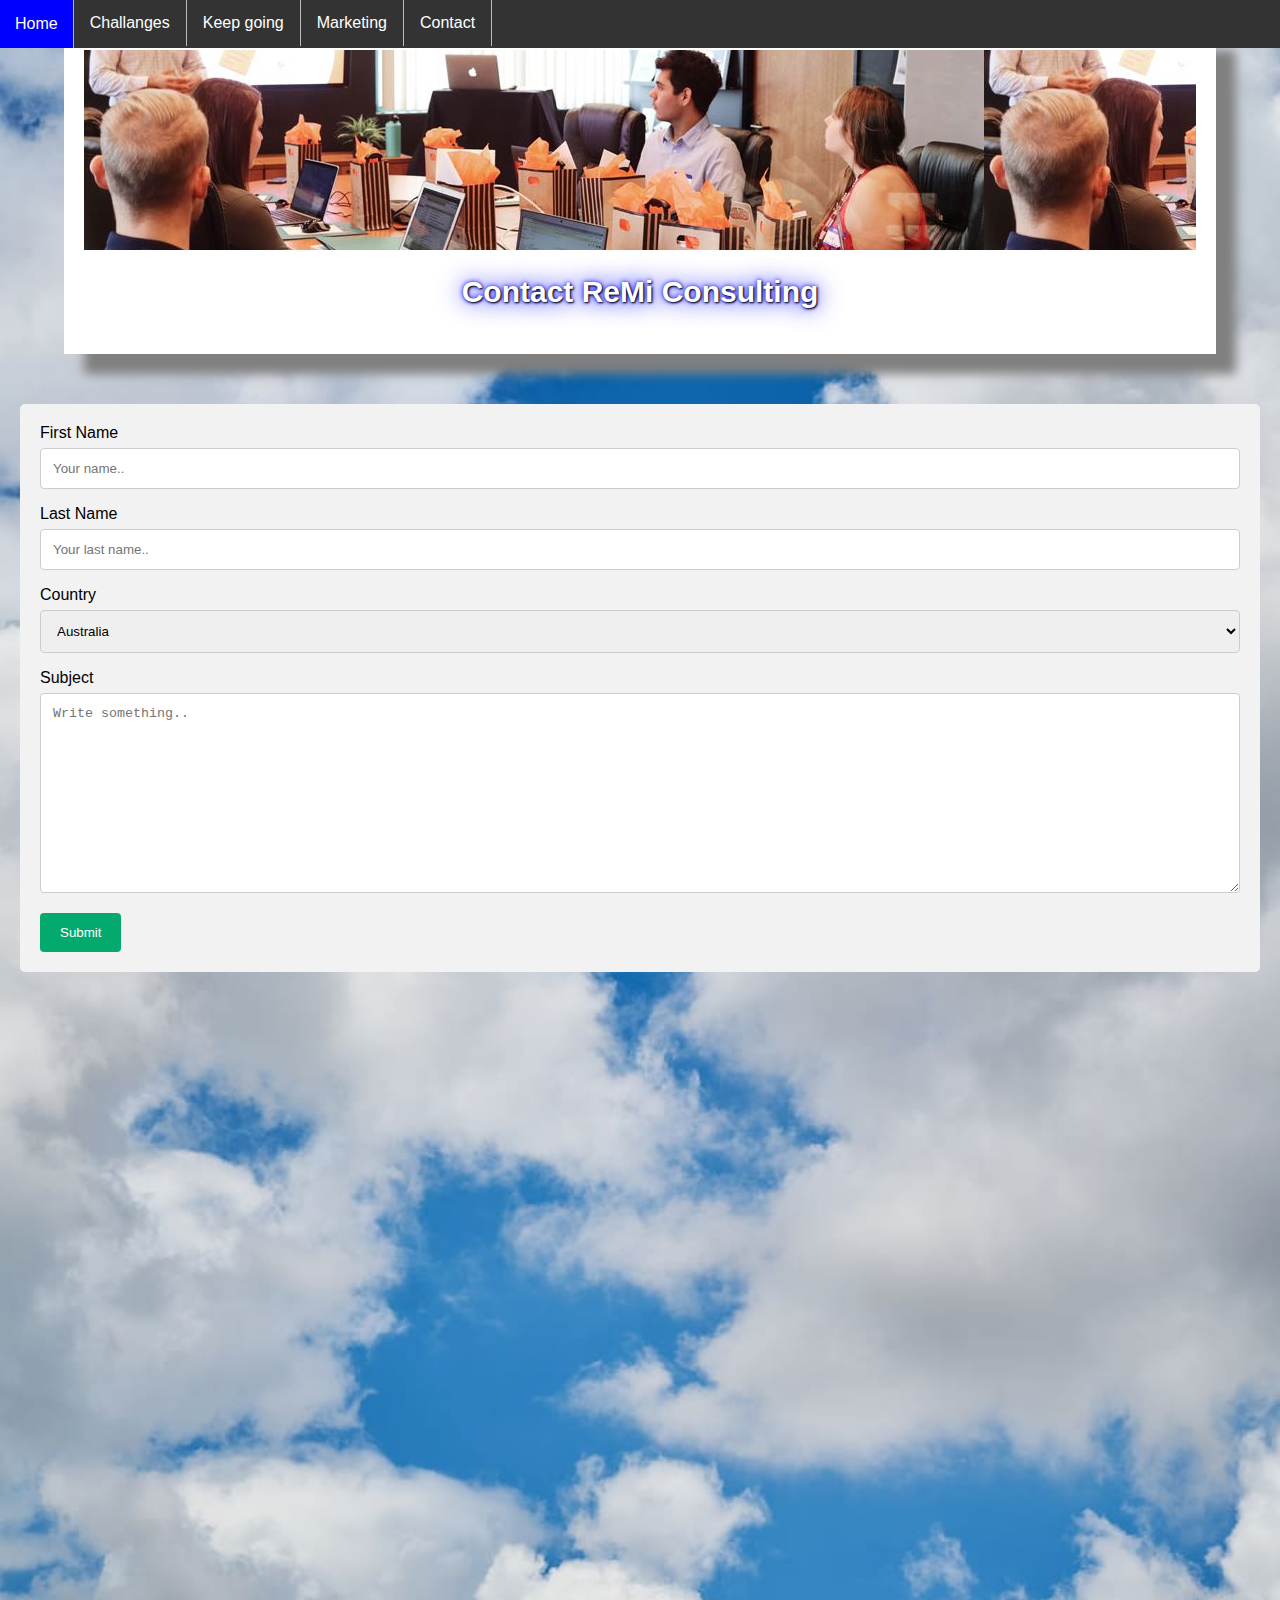
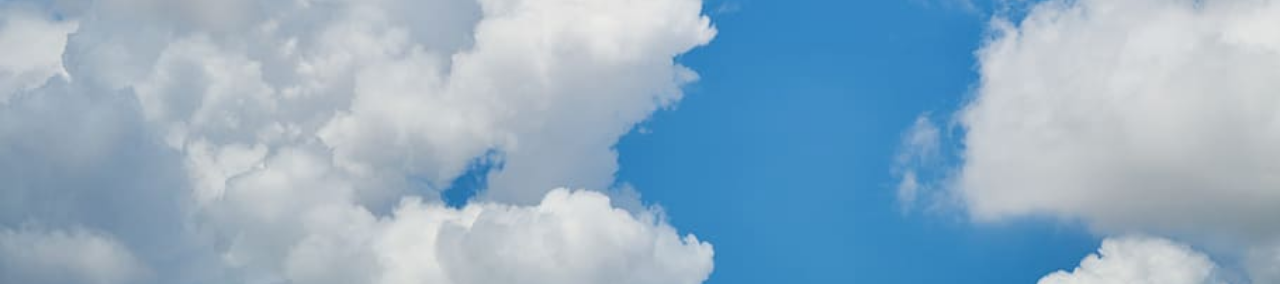
<file: contact.html>
<!DOCTYPE html>
<html lang="en">
<head>
    <meta charset="UTF-8">
    <meta http-equiv="X-UA-Compatible" content="IE=edge">
    <meta name="viewport" content="width=device-width, initial-scale=1.0">
    <link rel="stylesheet" href="https://cdnjs.cloudflare.com/ajax/libs/font-awesome/4.7.0/css/font-awesome.min.css">
    <link rel="stylesheet" type="text/css" href="css/contact.css">
	<link rel="icon" type="image/png" href="images/favicon1.png">
	<title>ReMi Consulting </title>
</head>
    
<body>

<div class="nav">
  <ul>
    <li><a class="active" href="index.html">Home</a></li>
    <li><a href="page1.html">Challanges</a></li>
    <li><a href="page2.html">Keep going</a></li>
    <li><a href="page3.html">Marketing</a></li>
    <li><a href="contact.html">Contact</a></li>
   </ul>
</div>	
<div class="box">
	<div class="header-image"></div>
	<div class="box-content"></div>
	<h2>Contact ReMi Consulting</h2>
</div>
<div style="padding:20px;margin-top:30px;height:1500px;">

<div class="container">
  <form action="action_page.php">

    <label for="fname">First Name</label>
    <input type="text" id="fname" name="firstname" placeholder="Your name..">

    <label for="lname">Last Name</label>
    <input type="text" id="lname" name="lastname" placeholder="Your last name..">

    <label for="country">Country</label>
    <select id="country" name="country">
      <option value="australia">Australia</option>
      <option value="canada">Canada</option>
	  <option value="UK">UK</option>
      <option value="usa">USA</option>
    </select>

    <label for="subject">Subject</label>
    <textarea id="subject" name="subject" placeholder="Write something.." style="height:200px"></textarea>

    <input type="submit" value="Submit">

  </form>
</div>

</div>

</body>
</html>
</file>
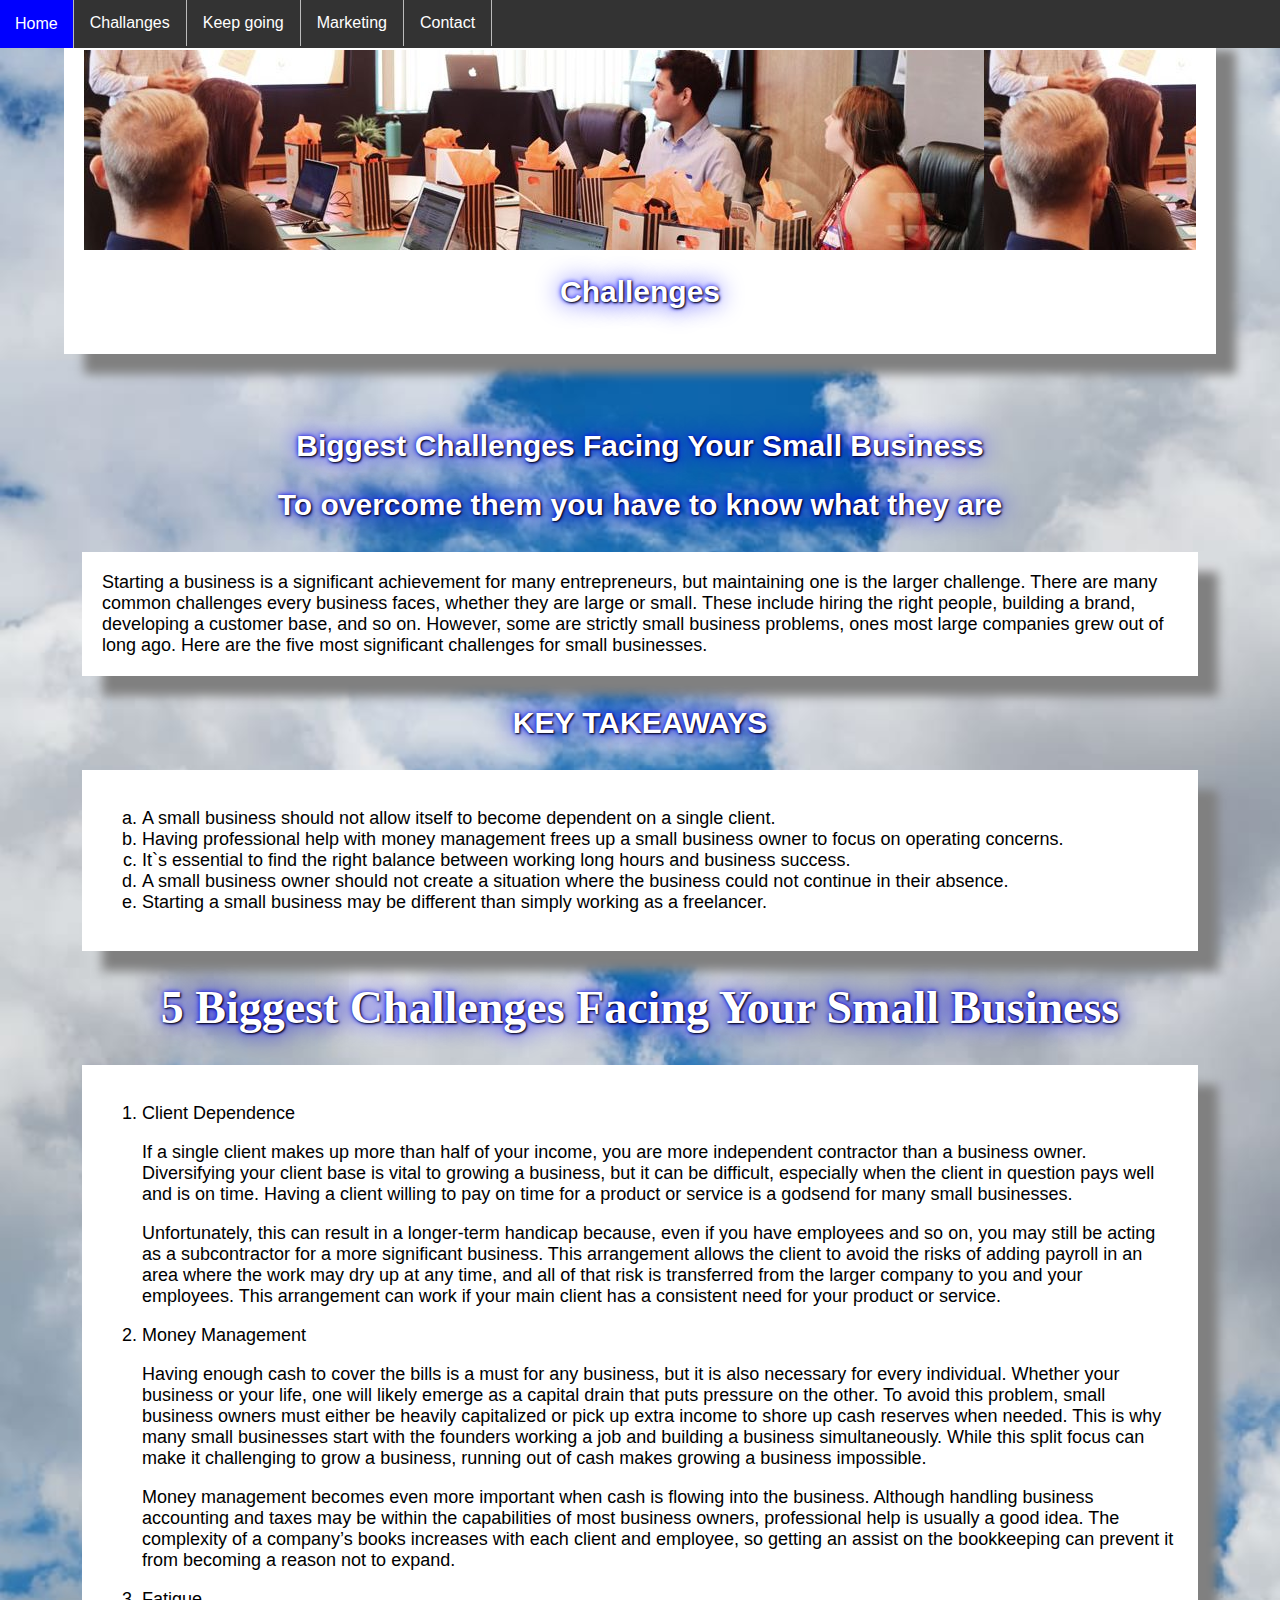
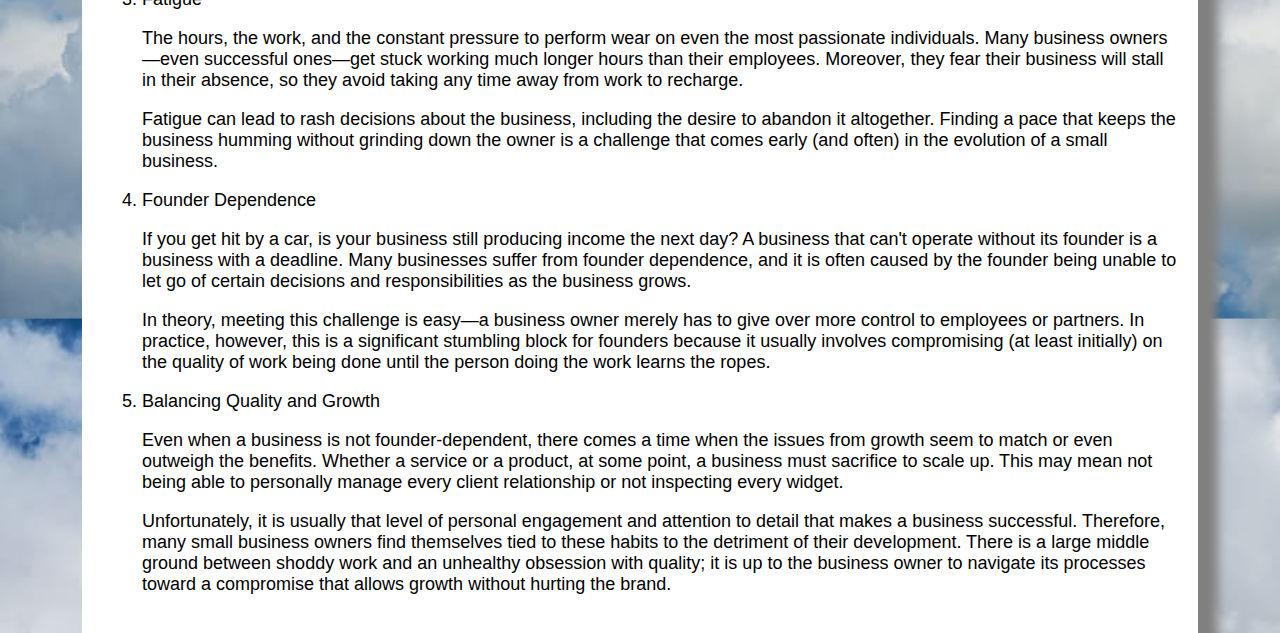
<file: page1.html>
<!DOCTYPE html>
<html lang="en">
<head>
    <meta charset="UTF-8">
    <meta http-equiv="X-UA-Compatible" content="IE=edge">
    <meta name="viewport" content="width=device-width, initial-scale=1.0">
    <link rel="stylesheet" href="https://cdnjs.cloudflare.com/ajax/libs/font-awesome/4.7.0/css/font-awesome.min.css">
    <link rel="stylesheet" type="text/css" href="css/index.css">
	<link rel="icon" type="image/png" href="images/favicon1.png">
	<title>ReMi Consulting </title>
</head>
    
<body>

<div class="nav">
  <ul>
    <li><a class="active" href="index.html">Home</a></li>
    <li><a href="page1.html">Challanges</a></li>
    <li><a href="page2.html">Keep going</a></li>
    <li><a href="page3.html">Marketing</a></li>
    <li><a href="contact.html">Contact</a></li>
   </ul>
</div>	
<div class="box">
	<div class="header-image"></div>
	<div class="box-content"></div>
	<h2>Challenges</h2>
</div>
<div style="padding:20px;margin-top:30px;height:1500px;">
<h2>Biggest Challenges Facing Your Small Business</h2>
<h2>To overcome them you have to know what they are</h2>
<div class="box">
Starting a business is a significant achievement for many entrepreneurs, but maintaining one is the larger challenge. There are many common challenges every business faces, whether they are large or small. These include hiring the right people, building a brand, developing a customer base, and so on. However, some are strictly small business problems, ones most large companies grew out of long ago.
Here are the five most significant challenges for small businesses.
</div>
<h2><b>KEY TAKEAWAYS</b></h2>
<div class="box">
  <ol type="a">
    <li>A small business should not allow itself to become dependent on a single client.</li> 
    <li>Having professional help with money management frees up a small business owner to focus on operating concerns.</li>
    <li>It`s essential to find the right balance between working long hours and business success.</li>
    <li>A small business owner should not create a situation where the business could not continue in their absence.</li>
    <li>Starting a small business may be different than simply working as a freelancer.</li>
  </ol>
</div>
<h1>5 Biggest Challenges Facing Your Small Business</h1>

<div class="box">
  <ol type="1">
    <li>Client Dependence</li>
    <p>If a single client makes up more than half of your income, you are more independent contractor than a business owner. Diversifying your client base is vital to growing a business, but it can be difficult, especially when the client in question pays well and is on time. Having a client willing to pay on time for a product or service is a godsend for many small businesses.</p>
    <p>Unfortunately, this can result in a longer-term handicap because, even if you have employees and so on, you may still be acting as a subcontractor for a more significant business. This arrangement allows the client to avoid the risks of adding payroll in an area where the work may dry up at any time, and all of that risk is transferred from the larger company to you and your employees. This arrangement can work if your main client has a consistent need for your product or service.</p>
    <li>Money Management</li>
    <p></p>Having enough cash to cover the bills is a must for any business, but it is also necessary for every individual. Whether your business or your life, one will likely emerge as a capital drain that puts pressure on the other. To avoid this problem, small business owners must either be heavily capitalized or pick up extra income to shore up cash reserves when needed. This is why many small businesses start with the founders working a job and building a business simultaneously. While this split focus can make it challenging to grow a business, running out of cash makes growing a business impossible.
    <p>Money management becomes even more important when cash is flowing into the business. Although handling business accounting and taxes may be within the capabilities of most business owners, professional help is usually a good idea. The complexity of a company’s books increases with each client and employee, so getting an assist on the bookkeeping can prevent it from becoming a reason not to expand.</p>
    <li>Fatigue</li>
    <p>The hours, the work, and the constant pressure to perform wear on even the most passionate individuals. Many business owners—even successful ones—get stuck working much longer hours than their employees. Moreover, they fear their business will stall in their absence, so they avoid taking any time away from work to recharge.</p>
    <p>Fatigue can lead to rash decisions about the business, including the desire to abandon it altogether. Finding a pace that keeps the business humming without grinding down the owner is a challenge that comes early (and often) in the evolution of a small business.</p>
    <li>Founder Dependence</li>
    <p>If you get hit by a car, is your business still producing income the next day? A business that can't operate without its founder is a business with a deadline. Many businesses suffer from founder dependence, and it is often caused by the founder being unable to let go of certain decisions and responsibilities as the business grows.</p>
    <p>In theory, meeting this challenge is easy—a business owner merely has to give over more control to employees or partners. In practice, however, this is a significant stumbling block for founders because it usually involves compromising (at least initially) on the quality of work being done until the person doing the work learns the ropes.</p>
    <li>Balancing Quality and Growth</li>
    <p>Even when a business is not founder-dependent, there comes a time when the issues from growth seem to match or even outweigh the benefits. Whether a service or a product, at some point, a business must sacrifice to scale up. This may mean not being able to personally manage every client relationship or not inspecting every widget.</p>
    <p>Unfortunately, it is usually that level of personal engagement and attention to detail that makes a business successful. Therefore, many small business owners find themselves tied to these habits to the detriment of their development. There is a large middle ground between shoddy work and an unhealthy obsession with quality; it is up to the business owner to navigate its processes toward a compromise that allows growth without hurting the brand.</p>
    </div>
  </ol>
</div>
</div>
</body

</html>
</file>
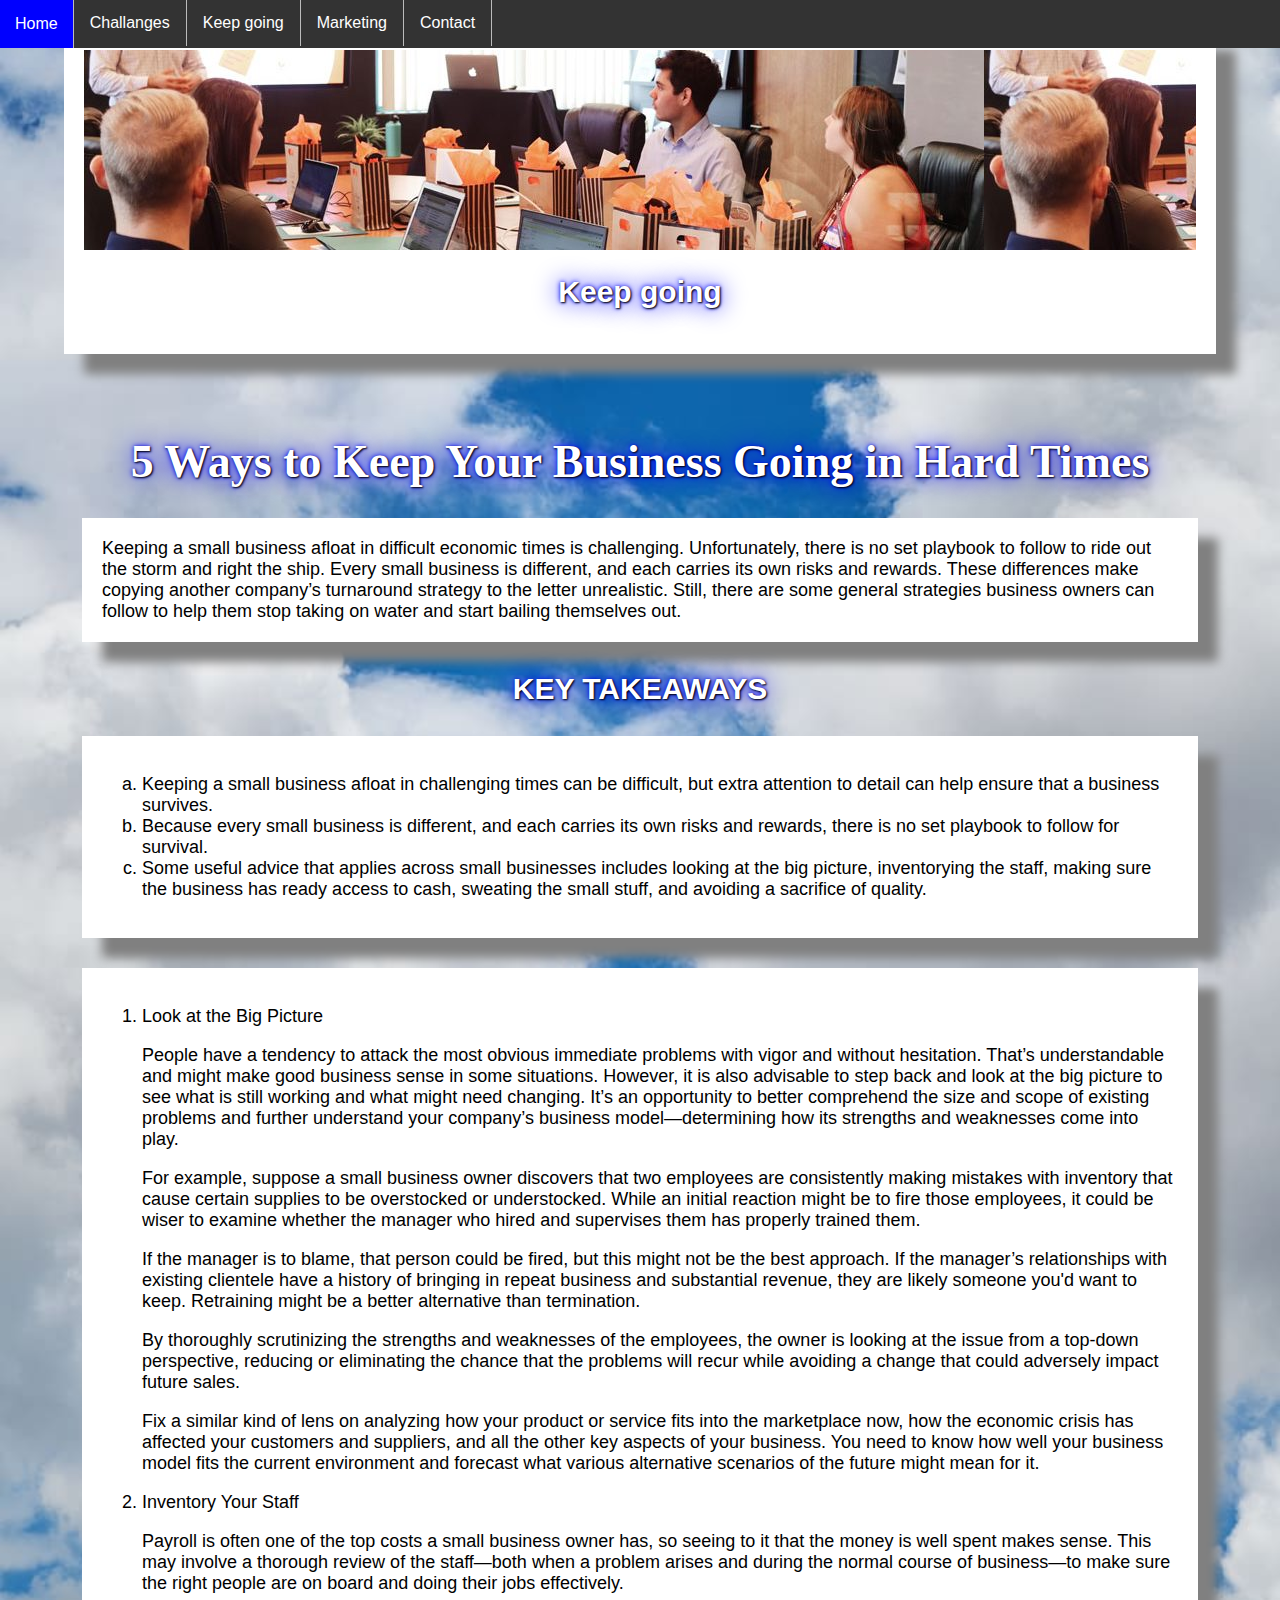
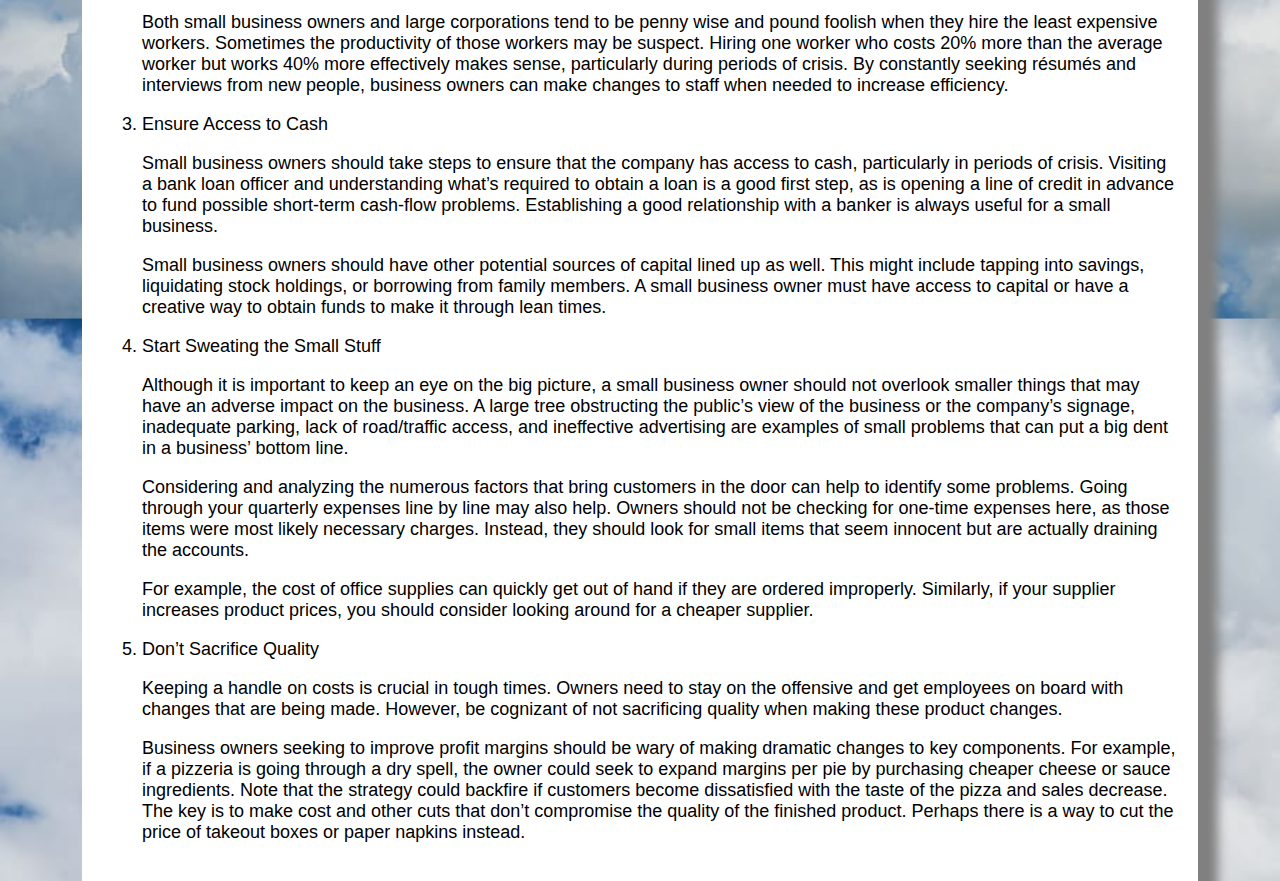
<file: page2.html>
<!DOCTYPE html>
<html lang="en">
<head>
    <meta charset="UTF-8">
    <meta http-equiv="X-UA-Compatible" content="IE=edge">
    <meta name="viewport" content="width=device-width, initial-scale=1.0">
    <link rel="stylesheet" href="https://cdnjs.cloudflare.com/ajax/libs/font-awesome/4.7.0/css/font-awesome.min.css">
    <link rel="stylesheet" type="text/css" href="css/index.css">
	<link rel="icon" type="image/png" href="images/favicon1.png">
	<title>ReMi Consulting </title>
</head>
    
<body>

<div class="nav">
  <ul>
    <li><a class="active" href="index.html">Home</a></li>
    <li><a href="page1.html">Challanges</a></li>
    <li><a href="page2.html">Keep going</a></li>
    <li><a href="page3.html">Marketing</a></li>
    <li><a href="contact.html">Contact</a></li>
   </ul>
</div>	
<div class="box">
	<div class="header-image"></div>
	<div class="box-content"></div>
	<h2>Keep going</h2>
</div>
<div style="padding:20px;margin-top:30px;height:1500px;">
<h1><b>5 Ways to Keep Your Business Going in Hard Times</b></h1>
<div class="box">
Keeping a small business afloat in difficult economic times is challenging. Unfortunately, there is no set playbook to follow to ride out the storm and right the ship. Every small business is different, and each carries its own risks and rewards. These differences make copying another company’s turnaround strategy to the letter unrealistic. Still, there are some general strategies business owners can follow to help them stop taking on water and start bailing themselves out.
</div>
<h2><b>KEY TAKEAWAYS</b></h2>
<div class="box">
	<ol type="a">
		<li>Keeping a small business afloat in challenging times can be difficult, but extra attention to detail can help ensure that a business survives.</li>
		<li>Because every small business is different, and each carries its own risks and rewards, there is no set playbook to follow for survival.</li>
		<li>Some useful advice that applies across small businesses includes looking at the big picture, inventorying the staff, making sure the business has ready access to cash, sweating the small stuff, and avoiding a sacrifice of quality.</li>
	</ol>
</div>
<div class="box">
	<ol type="1">
		<li>Look at the Big Picture</li>
		<p>People have a tendency to attack the most obvious immediate problems with vigor and without hesitation. That’s understandable and might make good business sense in some situations. However, it is also advisable to step back and look at the big picture to see what is still working and what might need changing. It’s an opportunity to better comprehend the size and scope of existing problems and further understand your company’s business model—determining how its strengths and weaknesses come into play.</p>
		<p>For example, suppose a small business owner discovers that two employees are consistently making mistakes with inventory that cause certain supplies to be overstocked or understocked. While an initial reaction might be to fire those employees, it could be wiser to examine whether the manager who hired and supervises them has properly trained them.</p>
		<p>If the manager is to blame, that person could be fired, but this might not be the best approach. If the manager’s relationships with existing clientele have a history of bringing in repeat business and substantial revenue, they are likely someone you'd want to keep. Retraining might be a better alternative than termination.</p>
		<p>By thoroughly scrutinizing the strengths and weaknesses of the employees, the owner is looking at the issue from a top-down perspective, reducing or eliminating the chance that the problems will recur while avoiding a change that could adversely impact future sales.</p>
		<p>Fix a similar kind of lens on analyzing how your product or service fits into the marketplace now, how the economic crisis has affected your customers and suppliers, and all the other key aspects of your business. You need to know how well your business model fits the current environment and forecast what various alternative scenarios of the future might mean for it.</p>
		<li>Inventory Your Staff</li>
		<p>Payroll is often one of the top costs a small business owner has, so seeing to it that the money is well spent makes sense. This may involve a thorough review of the staff—both when a problem arises and during the normal course of business—to make sure the right people are on board and doing their jobs effectively.</p>
		<p>Both small business owners and large corporations tend to be penny wise and pound foolish when they hire the least expensive workers. Sometimes the productivity of those workers may be suspect. Hiring one worker who costs 20% more than the average worker but works 40% more effectively makes sense, particularly during periods of crisis. By constantly seeking résumés and interviews from new people, business owners can make changes to staff when needed to increase efficiency.</p>
		<li>Ensure Access to Cash</li>
		<p>Small business owners should take steps to ensure that the company has access to cash, particularly in periods of crisis. Visiting a bank loan officer and understanding what’s required to obtain a loan is a good first step, as is opening a line of credit in advance to fund possible short-term cash-flow problems. Establishing a good relationship with a banker is always useful for a small business.</p>
		<p>Small business owners should have other potential sources of capital lined up as well. This might include tapping into savings, liquidating stock holdings, or borrowing from family members. A small business owner must have access to capital or have a creative way to obtain funds to make it through lean times.</p>
		<li>Start Sweating the Small Stuff</li>
		<p>Although it is important to keep an eye on the big picture, a small business owner should not overlook smaller things that may have an adverse impact on the business. A large tree obstructing the public’s view of the business or the company’s signage, inadequate parking, lack of road/traffic access, and ineffective advertising are examples of small problems that can put a big dent in a business’ bottom line.</p>
		<p>Considering and analyzing the numerous factors that bring customers in the door can help to identify some problems. Going through your quarterly expenses line by line may also help. Owners should not be checking for one-time expenses here, as those items were most likely necessary charges. Instead, they should look for small items that seem innocent but are actually draining the accounts.</p>
		<p>For example, the cost of office supplies can quickly get out of hand if they are ordered improperly. Similarly, if your supplier increases product prices, you should consider looking around for a cheaper supplier.</p>
		<li>Don’t Sacrifice Quality</li>
		<p>Keeping a handle on costs is crucial in tough times. Owners need to stay on the offensive and get employees on board with changes that are being made. However, be cognizant of not sacrificing quality when making these product changes.</p>
		<p>Business owners seeking to improve profit margins should be wary of making dramatic changes to key components. For example, if a pizzeria is going through a dry spell, the owner could seek to expand margins per pie by purchasing cheaper cheese or sauce ingredients. Note that the strategy could backfire if customers become dissatisfied with the taste of the pizza and sales decrease. The key is to make cost and other cuts that don’t compromise the quality of the finished product. Perhaps there is a way to cut the price of takeout boxes or paper napkins instead.</p>
	</ol>
</div>
</div>
</body>
</html>
</file>
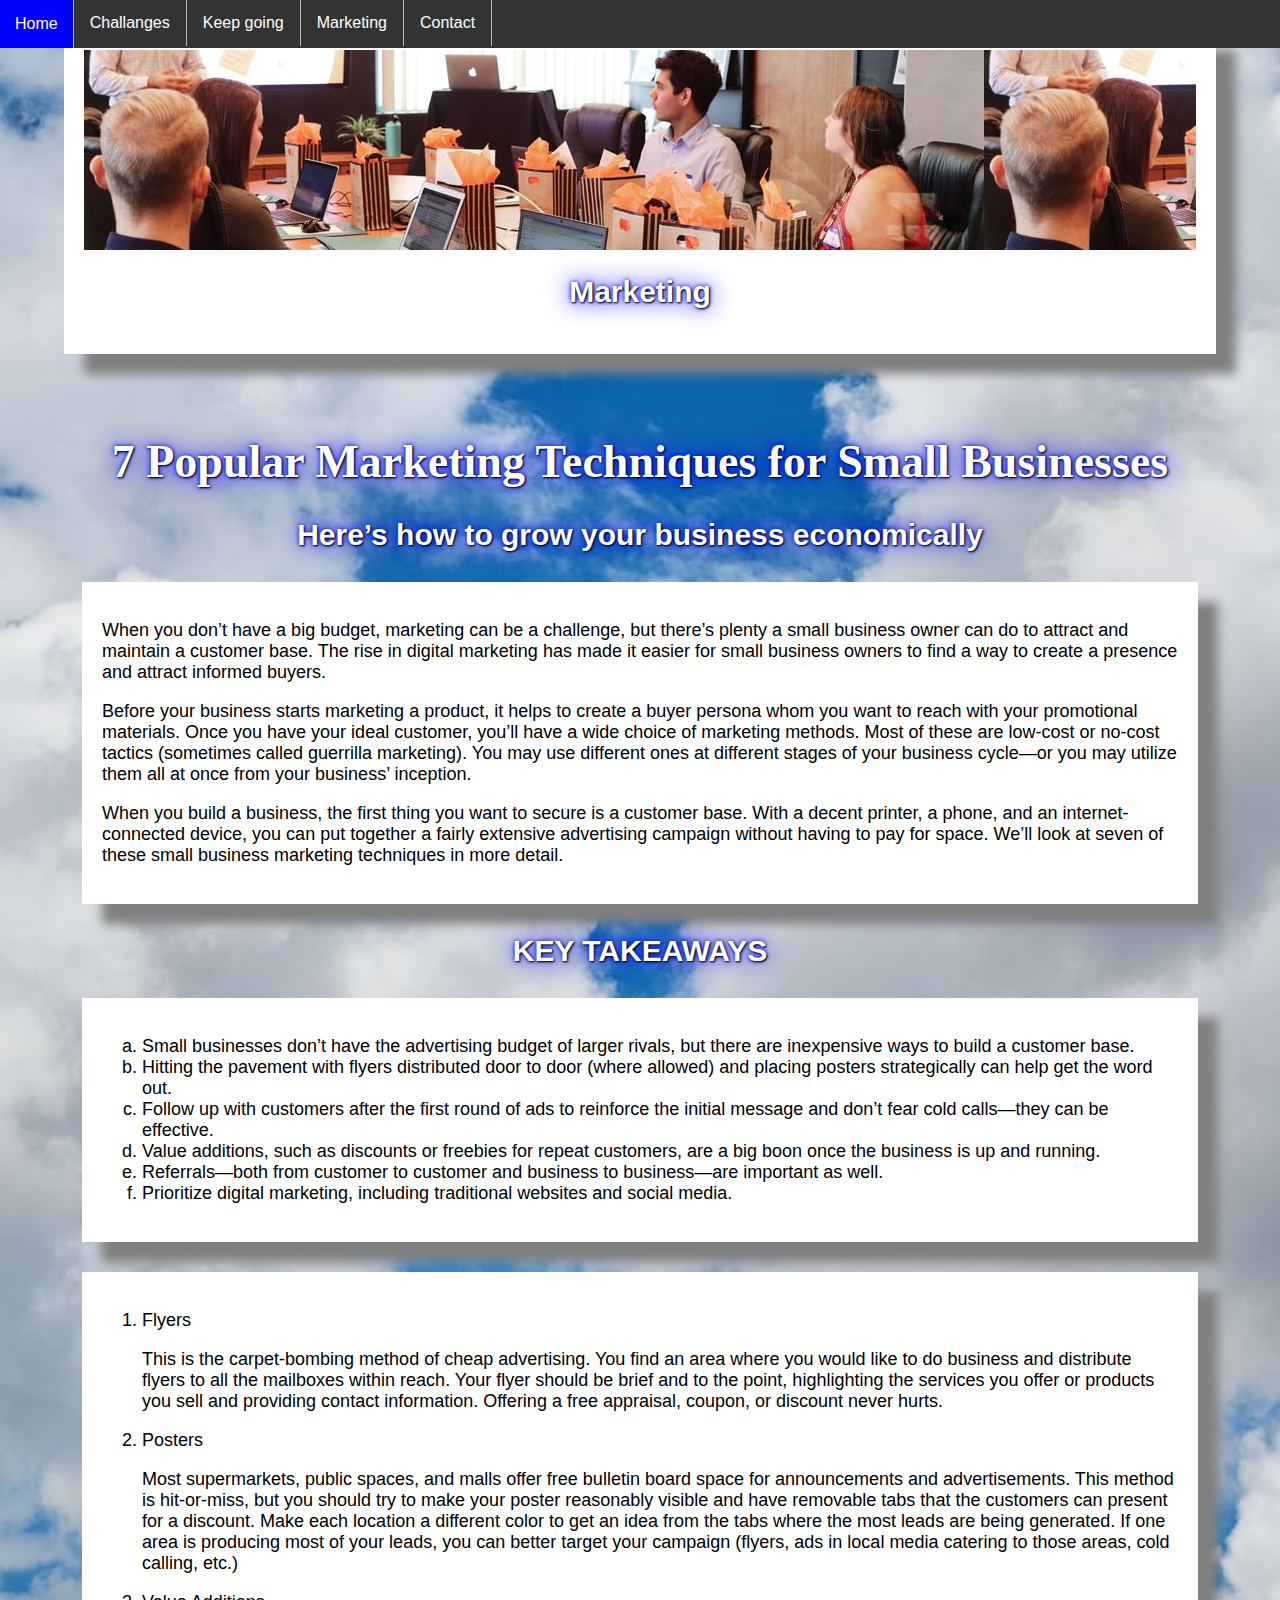
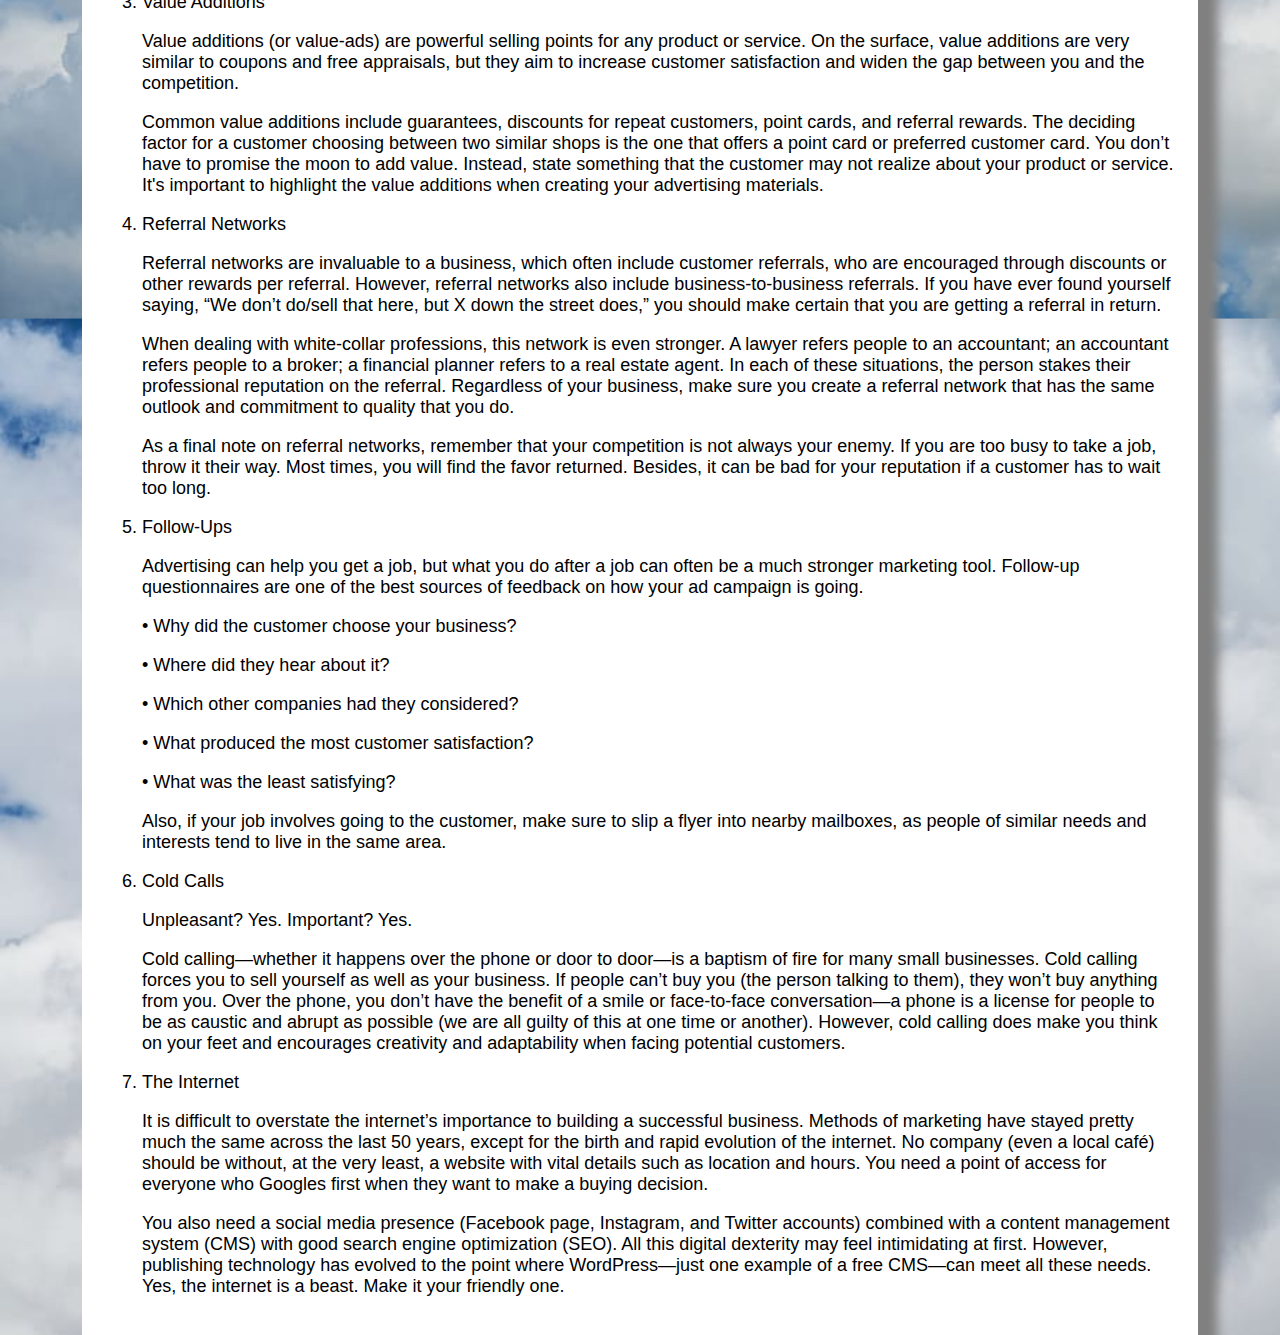
<file: page3.html>
<!DOCTYPE html>
<html lang="en">
<head>
    <meta charset="UTF-8">
    <meta http-equiv="X-UA-Compatible" content="IE=edge">
    <meta name="viewport" content="width=device-width, initial-scale=1.0">
    <link rel="stylesheet" href="https://cdnjs.cloudflare.com/ajax/libs/font-awesome/4.7.0/css/font-awesome.min.css">
    <link rel="stylesheet" type="text/css" href="css/index.css">
	<link rel="icon" type="image/png" href="images/favicon1.png">
	<title>ReMi Consulting </title>
</head>
    
<body>

<div class="nav">
  <ul>
    <li><a class="active" href="index.html">Home</a></li>
    <li><a href="page1.html">Challanges</a></li>
    <li><a href="page2.html">Keep going</a></li>
    <li><a href="page3.html">Marketing</a></li>
    <li><a href="contact.html">Contact</a></li>
   </ul>
</div>	
<div class="box">
	<div class="header-image"></div>
	<div class="box-content"></div>
	<h2>Marketing</h2>
</div>
<div style="padding:20px;margin-top:30px;height:1500px;">

<h1>7 Popular Marketing Techniques for Small Businesses</h1>
<h2>Here’s how to grow your business economically</h2>
<div class="box">
	<p>When you don’t have a big budget, marketing can be a challenge, but there’s plenty a small business owner can do to attract and maintain a customer base. The rise in digital marketing has made it easier for small business owners to find a way to create a presence and attract informed buyers.</p>
	<p>Before your business starts marketing a product, it helps to create a buyer persona whom you want to reach with your promotional materials. Once you have your ideal customer, you’ll have a wide choice of marketing methods. Most of these are low-cost or no-cost tactics (sometimes called guerrilla marketing). You may use different ones at different stages of your business cycle—or you may utilize them all at once from your business’ inception.</p>
	<p>When you build a business, the first thing you want to secure is a customer base. With a decent printer, a phone, and an internet-connected device, you can put together a fairly extensive advertising campaign without having to pay for space. We’ll look at seven of these small business marketing techniques in more detail.</p>
</div>
<h2><b>KEY TAKEAWAYS</b></h2>
	<div class="box">
		<ol type="a">
			<li>Small businesses don’t have the advertising budget of larger rivals, but there are inexpensive ways to build a customer base.</li>
			<li>Hitting the pavement with flyers distributed door to door (where allowed) and placing posters strategically can help get the word out.</li>
			<li>Follow up with customers after the first round of ads to reinforce the initial message and don’t fear cold calls—they can be effective.</li>
			<li>Value additions, such as discounts or freebies for repeat customers, are a big boon once the business is up and running.</li>
			<li>Referrals—both from customer to customer and business to business—are important as well.</li>
			<li>Prioritize digital marketing, including traditional websites and social media.</li>
		</ol>
	</div>
<div class="box">
	<ol type="1">
		<li>Flyers</li>
		<p>This is the carpet-bombing method of cheap advertising. You find an area where you would like to do business and distribute flyers to all the mailboxes within reach. Your flyer should be brief and to the point, highlighting the services you offer or products you sell and providing contact information. Offering a free appraisal, coupon, or discount never hurts.</p>
		<li>Posters</li>
		<p>Most supermarkets, public spaces, and malls offer free bulletin board space for announcements and advertisements. This method is hit-or-miss, but you should try to make your poster reasonably visible and have removable tabs that the customers can present for a discount. Make each location a different color to get an idea from the tabs where the most leads are being generated. If one area is producing most of your leads, you can better target your campaign (flyers, ads in local media catering to those areas, cold calling, etc.)</p>
		<li>Value Additions</li>
		<p>Value additions (or value-ads) are powerful selling points for any product or service. On the surface, value additions are very similar to coupons and free appraisals, but they aim to increase customer satisfaction and widen the gap between you and the competition.</p>
		<p>Common value additions include guarantees, discounts for repeat customers, point cards, and referral rewards. The deciding factor for a customer choosing between two similar shops is the one that offers a point card or preferred customer card. You don’t have to promise the moon to add value. Instead, state something that the customer may not realize about your product or service. It's important to highlight the value additions when creating your advertising materials.</p>
		<li>Referral Networks</li>
		<p>Referral networks are invaluable to a business, which often include customer referrals, who are encouraged through discounts or other rewards per referral. However, referral networks also include business-to-business referrals. If you have ever found yourself saying, “We don’t do/sell that here, but X down the street does,” you should make certain that you are getting a referral in return.</p>
		<p>When dealing with white-collar professions, this network is even stronger. A lawyer refers people to an accountant; an accountant refers people to a broker; a financial planner refers to a real estate agent. In each of these situations, the person stakes their professional reputation on the referral. Regardless of your business, make sure you create a referral network that has the same outlook and commitment to quality that you do.</p>
		<p>As a final note on referral networks, remember that your competition is not always your enemy. If you are too busy to take a job, throw it their way. Most times, you will find the favor returned. Besides, it can be bad for your reputation if a customer has to wait too long.</p>
		<li>Follow-Ups</li>
		<p>Advertising can help you get a job, but what you do after a job can often be a much stronger marketing tool. Follow-up questionnaires are one of the best sources of feedback on how your ad campaign is going.</p>
		<p>•	Why did the customer choose your business?</p>
		<p>•	Where did they hear about it?</p>
		<p>•	Which other companies had they considered?</p>
		<p>•	What produced the most customer satisfaction?</p>
		<p>•	What was the least satisfying?</p>
		<p>Also, if your job involves going to the customer, make sure to slip a flyer into nearby mailboxes, as people of similar needs and interests tend to live in the same area.</p>
		<li>Cold Calls</li>
		<p>Unpleasant? Yes. Important? Yes.</p>
		<p>Cold calling—whether it happens over the phone or door to door—is a baptism of fire for many small businesses. Cold calling forces you to sell yourself as well as your business. If people can’t buy you (the person talking to them), they won’t buy anything from you. Over the phone, you don’t have the benefit of a smile or face-to-face conversation—a phone is a license for people to be as caustic and abrupt as possible (we are all guilty of this at one time or another). However, cold calling does make you think on your feet and encourages creativity and adaptability when facing potential customers.</p>
		<li>The Internet</li>
		<p>It is difficult to overstate the internet’s importance to building a successful business. Methods of marketing have stayed pretty much the same across the last 50 years, except for the birth and rapid evolution of the internet. No company (even a local café) should be without, at the very least, a website with vital details such as location and hours. You need a point of access for everyone who Googles first when they want to make a buying decision.</p>
		<p>You also need a social media presence (Facebook page, Instagram, and Twitter accounts) combined with a content management system (CMS) with good search engine optimization (SEO). All this digital dexterity may feel intimidating at first. However, publishing technology has evolved to the point where WordPress—just one example of a free CMS—can meet all these needs. Yes, the internet is a beast. Make it your friendly one.</p>
	</ol>
</div>
</div>
</body>
</html>
</file>
<file: css/contact.css>
html{
	height: 100%
}

*{
	box-sizing: border-box;
}
body{
	background-image: url(../images/summer-clouds.jpg);
	background-size: cover;
	background-repeat: repeat;
	position: center;
	color: black;
	font-size: 16px;
	font-family: Arial, Helvetica, sans-serif;
	margin: 0;
}
.box{
	background-color: white;
	max-width: 95%;
	width: 90%;
	padding: 20px;
	margin: 30px auto;
	font-size: 18px;
	font-style: italic bold;
	box-shadow: 20px 20px 10px grey;
}

.wrapper{
  max-width: 1000px;
  margin: auto;
}
.header-image{
	background-image: url("../images/header-image2.jpg");
	height: 200px;
  width: auto;
}

div ul {
  list-style-type: none;
  margin: 0;
  padding: 0;
  overflow: hidden;
  background-color: #333;
  position: fixed;
  top: 0;
  width: 100%;
}

div ul li {
  float: left;
  border-right: 1px solid #bbb;
}

div ul li a {
  display: block;
  color: white;
  text-align: center;
  padding: 14px 16px;
  text-decoration: none;
}

div ul li a:hover {
  padding: 15px;
  background-color: blue;
}

h2 {
  text-align: center;
  font-size: 30px;
  color: white;
  text-shadow: 1px 1px 2px black, 0 0 25px blue, 0 0 5px blue;
}

h1 {
  font-family: 'Abril Fatface', serif;
  font-size: 46px;
  text-align: center;
  color: white;
  text-shadow: 1px 1px 2px black, 0 0 25px blue, 0 0 5px blue;
}
/* Style inputs with type="text", select elements and textareas */
input[type=text], select, textarea {
  width: 100%; /* Full width */
  padding: 12px; /* Some padding */ 
  border: 1px solid #ccc; /* Gray border */
  border-radius: 4px; /* Rounded borders */
  box-sizing: border-box; /* Make sure that padding and width stays in place */
  margin-top: 6px; /* Add a top margin */
  margin-bottom: 16px; /* Bottom margin */
  resize: vertical /* Allow the user to vertically resize the textarea (not horizontally) */
}

/* Style the submit button with a specific background color etc */
input[type=submit] {
  background-color: #04AA6D;
  color: white;
  padding: 12px 20px;
  border: none;
  border-radius: 4px;
  cursor: pointer;
}

/* When moving the mouse over the submit button, add a darker green color */
input[type=submit]:hover {
  background-color: #45a049;
}

/* Add a background color and some padding around the form */
.container {
  border-radius: 5px;
  background-color: #f2f2f2;
  padding: 20px;
}
</file>
<file: css/index.css>
html{
	height: 100%
}

*{
	box-sizing: border-box;
}
body{
	background-image: url(../images/summer-clouds.jpg);
	background-size: cover;
	background-repeat: repeat;
	position: center;
	color: black;
	font-size: 16px;
	font-family: Arial, Helvetica, sans-serif;
	margin: 0;
}
.box{
	background-color: white;
	max-width: 95%;
	width: 90%;
	padding: 20px;
	margin: 30px auto;
	font-size: 18px;
	font-style: italic bold;
	box-shadow: 20px 20px 10px grey;
}

.wrapper{
  max-width: 1000px;
  margin: auto;
}
.header-image{
	background-image: url("../images/header-image2.jpg");
	height: 200px;
  width: auto;
}

div ul {
  list-style-type: none;
  margin: 0;
  padding: 0;
  overflow: hidden;
  background-color: #333;
  position: fixed;
  top: 0;
  width: 100%;
}

div ul li {
  float: left;
  border-right: 1px solid #bbb;
}

div ul li a {
  display: block;
  color: white;
  text-align: center;
  padding: 14px 16px;
  text-decoration: none;
}

div ul li a:hover {
  padding: 15px;
  background-color: blue;
}

h2 {
  text-align: center;
  font-size: 30px;
  color: white;
  text-shadow: 1px 1px 2px black, 0 0 25px blue, 0 0 5px blue;
}

h1 {
  font-family: 'Abril Fatface', serif;
  font-size: 46px;
  text-align: center;
  color: white;
  text-shadow: 1px 1px 2px black, 0 0 25px blue, 0 0 5px blue;
}
</file>
